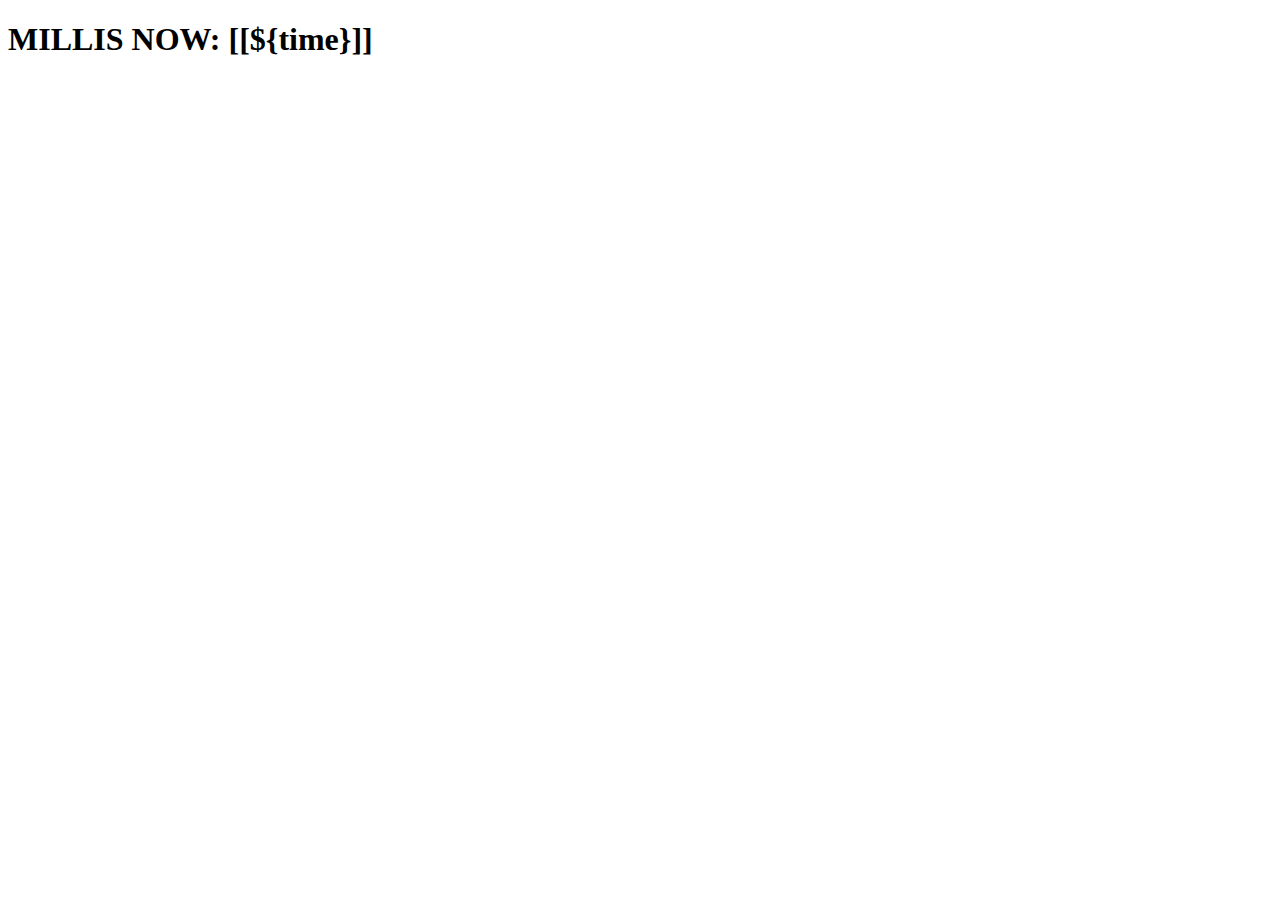
<file: src/main/resources/templates/info.html>
<!DOCTYPE html>
<html lang="en" xmlns:th="http://www.thymeleaf.org">
<head th:replace="fragments/common :: common_head(_, _)">
    <meta http-equiv="Content-Type" content="text/html; charset=utf-8" />
    <title></title>
</head>
<header th:insert="fragments/common :: header"></header>
<body>
<div>
    <h1>MILLIS NOW: [[${time}]]</h1>
</div>
</body>
<footer th:insert="fragments/common :: footer"></footer>
</html>
</file>
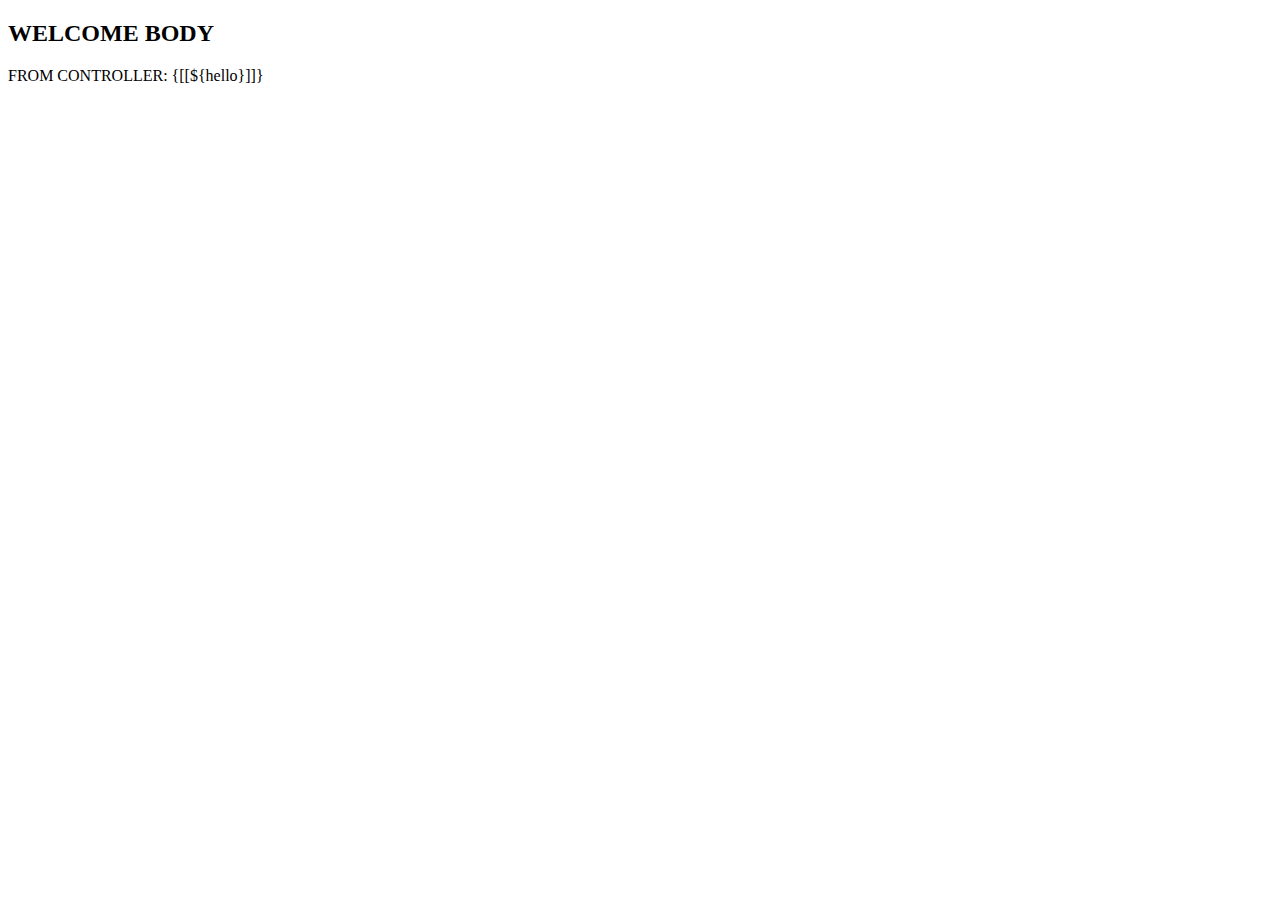
<file: src/main/resources/templates/welcome.html>
<!DOCTYPE html>
<html lang="en" xmlns:th="http://www.thymeleaf.org">
<head th:replace="fragments/common :: common_head(~{::title}, _)">
    <meta http-equiv="Content-Type" content="text/html; charset=utf-8" />
    <title>Welcome</title>
</head>
<header th:insert="fragments/common :: header"></header>
<body>
<div>
    <h2>WELCOME BODY</h2>
    <p>FROM CONTROLLER: {[[${hello}]]}</p>
</div>
</body>
<footer th:insert="fragments/common :: footer"></footer>
</html>
</file>
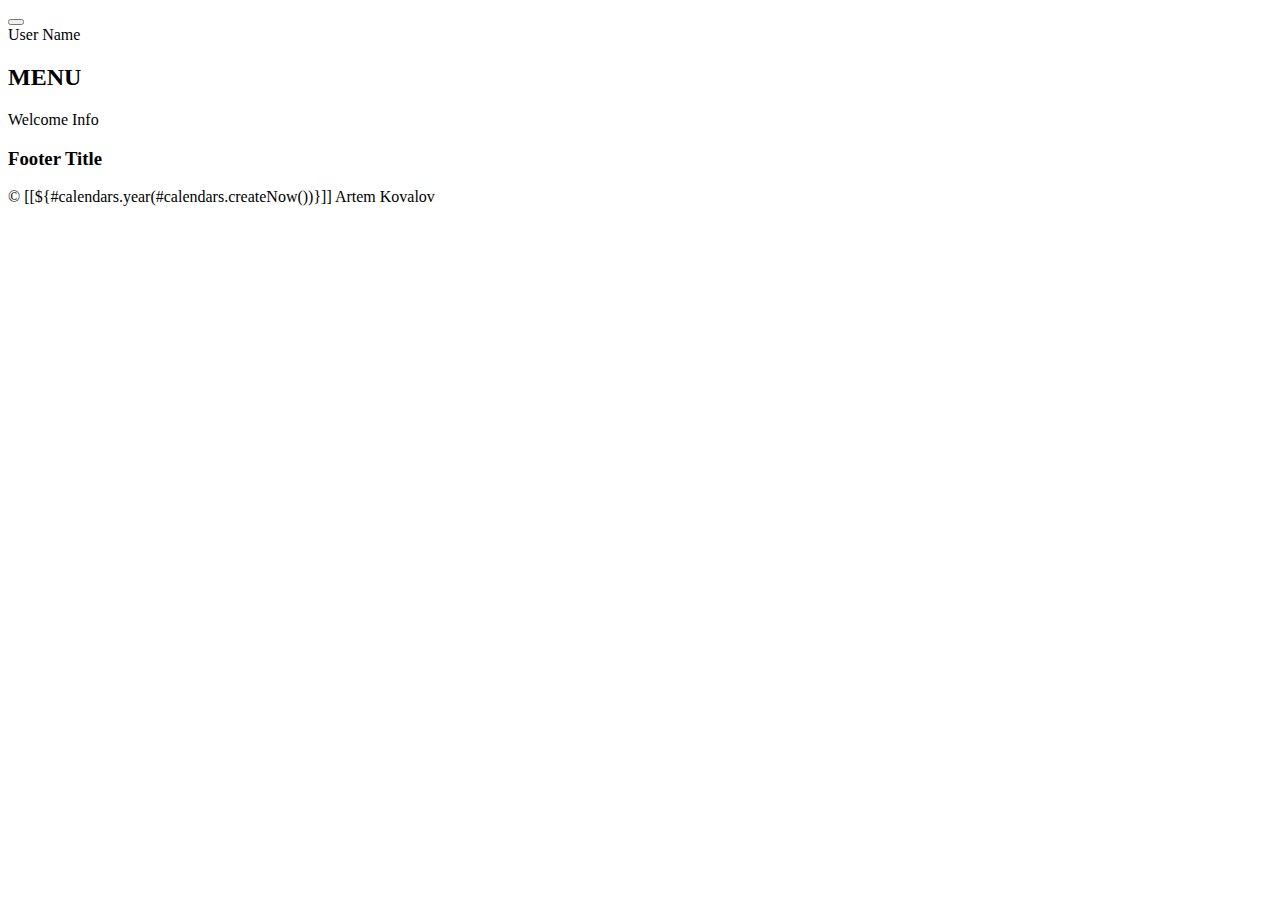
<file: src/main/resources/templates/fragments/common.html>
<!DOCTYPE html>
<html lang="en" xmlns:th="http://www.thymeleaf.org">
<head th:fragment="common_head(title, links)">
    <meta name="viewport" content="width=device-width, initial-scale=1" charset="UTF-8">
    <title th:replace="${title}">Default Title</title>
    <link th:href="@{/styles.css}" rel="stylesheet"/>
    <th:block th:replace="${links}"/>
</head>

<header th:fragment="header">
    <div class="top_bar">
        <button class="app_title">
            <a th:href="@{/}" th:text="#{app.title}"></a>
        </button>
        <div class="user_name">User Name</div>
    </div>
    <div class="vertical-menu">
        <h2>MENU</h2>
        <a th:href="@{welcome}" class="active">Welcome</a>
        <a th:href="@{info}">Info</a>
    </div>
</header>

<footer th:fragment="footer">
    <h3>Footer Title</h3>
    <p>© [[${#calendars.year(#calendars.createNow())}]] Artem Kovalov</p>
</footer>

</html>
</file>
